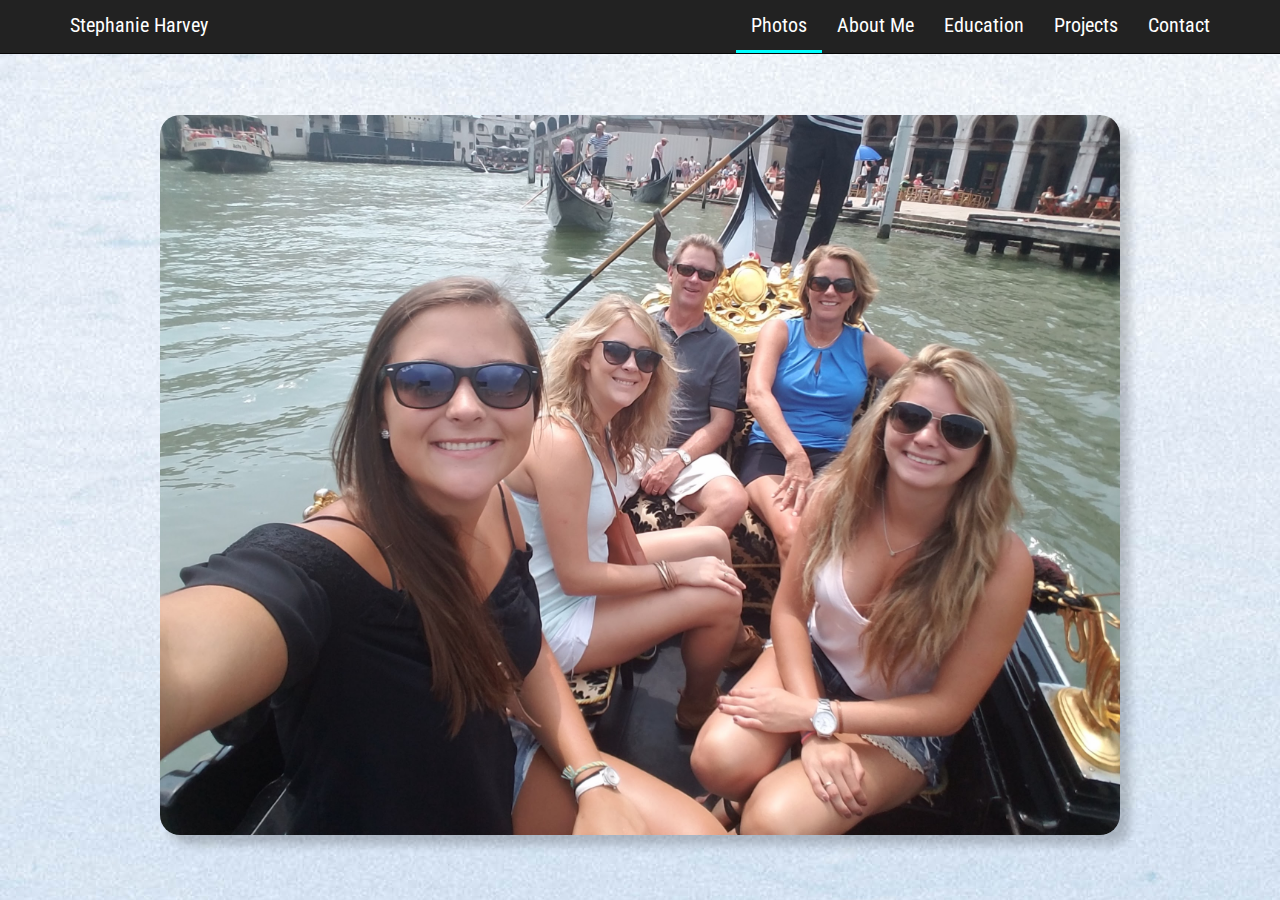
<file: index.html>
<!DOCTYPE html>
<html>
<head>
	<title>		Stephanie Harvey	</title>
	<link rel="icon" href="Photos/S.png" id="S">

	<link href="https://fonts.googleapis.com/css?family=Roboto+Condensed" rel="stylesheet">

	<link rel="stylesheet" href="https://maxcdn.bootstrapcdn.com/bootstrap/3.3.7/css/bootstrap.min.css" integrity="sha384-BVYiiSIFeK1dGmJRAkycuHAHRg32OmUcww7on3RYdg4Va+PmSTsz/K68vbdEjh4u" crossorigin="anonymous">

	<link rel="stylesheet" type="text/css" href="MainPage.css"> 

	<link rel="stylesheet" href="https://use.fontawesome.com/releases/v5.1.0/css/all.css" integrity="sha384-lKuwvrZot6UHsBSfcMvOkWwlCMgc0TaWr+30HWe3a4ltaBwTZhyTEggF5tJv8tbt" crossorigin="anonymous">

	<script src="https://ajax.googleapis.com/ajax/libs/jquery/3.3.1/jquery.min.js"></script>
	<script src="tech/processingjs.min.js"></script>


</head>
<body>

		
	<nav class="navbar navbar-inverse navbar-fixed-top">
		<div class="container">
			<div class="navbar-header">
				 <button type="button" class="navbar-toggle collapsed" data-toggle="collapse" data-target="#bs-nav-demo" aria-expanded="false">
	        <span class="sr-only">Toggle navigation</span>
	        <span class="icon-bar"></span>
	        <span class="icon-bar"></span>
	        <span class="icon-bar"></span>
	      </button>
				<a href="#" class="navbar-brand"><i class="fas fa-user-circle">  </i>  Stephanie Harvey </a>
			</div>
			<div class="collapse navbar-collapse" id="bs-nav-demo">
				<ul class="nav navbar-nav navbar-right">
					<li onclick="setSlide(0)" class="highlight">
						<a href="#">Photos</a>
					</li>
					<li onclick="setSlide(1)">
						<a href="#">About Me</a>
					</li>
					<li onclick="setSlide(2)">
						<a href="#">Education</a>
					</li>
					<li onclick="setSlide(3)">
						<a href="#">Projects</a>
					</li>
					<li onclick="setSlide(4)">
						<a href="#">Contact</a>
					</li>
				</ul>
			</div>
		</div>
	</nav>



	<!-- Next and previous buttons -->
	<i class="fas fa-arrow-alt-circle-left left"  onclick="plusSlides(-1)"></i>
	<i class="fas fa-arrow-alt-circle-right right"  onclick="plusSlides(1)"></i>	


	<div class="content">
	  	<!-- Full-width images with number text -->
		<div class="mySlides">
		    <div id="photos"  style="width:100%">
				<img class="rotating" width="700px"src="Photos/Photo1.jpg">
			</div>
		</div>

		<div class="mySlides">
		    <div id="About">
				<h1><b>About Me</b></h1>
				<p>
					<img id="ME" src="Photos/ME.JPG">
					I was born in Galesburg, IL on Thanksgiving of 1996 but by Christmas, my family and I had returned to our home in Montego Bay, Jamaica. We all lived in Jamaica until August of 2004, when my mom got a new job and we moved to Lexington, KY. Lexington was home for 11 years but in August of 2015 I moved to Blacksburg, VA to attend Virginia Polytechnic Institute and State University.
		   			
				</p>
				<p>
					At Virginia Tech it is common for students to say proudly, "This is Home" and it honestly has become just that. I got involved in many different clubs, groups, and activities that created a family like culture around me. I have been a sister in my social sorority, Gamma Delta Sigma, for 3 years and have even held the position of External Philanthropy chair. I play on an Intramural Softball team and am proud member of the Society of Women in Engineering. If these activities don’t keep me too busy, I enjoy hiking the Appalachian Trail with friends and cheering on the Hokies in all sporting events.
				</p>
				<p>
					A hobby I hope to continue in my future is traveling. It could be around the US (probably going to MLB games), or around the world but I believe that traveling is one of the most important and underrated experiences in a person’s life. I enjoy seeing other cultures around the world and how they live, eat and explore differently than I do. So far, I have been to 15 countries across 4 continents and want to see even more. If given the opportunity, everyone should travel in their life.
					</p>
			</div>
		</div>

		<div class="mySlides">
		    <div id="EDU">
				<h1><b>Education</b></h1>
	   			<img id="PLD" src="Photos/PLD.png">
				<h3>High School: <a href="https://www.fcps.net/Page/89">Paul Laurence Dunbar High School</a></h3>
				<p>
					My High School had about 2,200 students and had several different tracks of education for the goals of each individual student. I chose to follow the track that included 5 AP courses and 1 Dual Enrollment course. By graduation in May of 2015, I had earned a 4.0 GPA and accrued 17 college credits which would later allow me to graduate college in only 3 and a half years.
				</p>
			   		
				<img id="VT" src="Photos/VirginiaTech.png">
				<h3>College: <a href="https://vt.edu/">Virginia Polytechnic Institute and State University</a></h3>
				<p>
					I am about to start my 4th year at Virginia Tech and am excited to graduate in December. I will graduate with my Bachelors of Science in Computer Engineering. I currently have a GPA of 3.6 and have been on the Dean's List 5 of my 6 completed semesters.
				</p>
			   	<img id="Udemy" src="Photos/Udemy.webp">
				<h3>Self-Education</h3>
			   	<p>
					Over the last year, I have been teaching myself different programming skills and languages though online courses offered by <a href="https://www.udemy.com">Udemy</a>. These courses include a Web Development and a React Native App Developement class. In this process, I have been able to teach myself how to create this website and soon make the apps I want that aren't available  to me.
				</p>
			</div>
		</div>

		<div class="mySlides">
		    <div id="Projects">
		    	<table>
		    		<tr>
		    			<td>
		    				<canvas  id="project3Canvas" class="leftCanvas"></canvas>
		    			</td>
		    			<td>
		    				<canvas  id="project4Canvas" class="rightCanvas"></canvas>
		    			</td>
		    		</tr>
		    		<tr>
		    			<td>
		    				<canvas  id="project5Canvas" class="leftCanvas"></canvas>
		    			</td>
		    			<td>
		    				<canvas  id="finalProject" class="rightCanvas"></canvas>
		    			</td>
		    		</tr>
		    	</table>
		    </div>
		</div>

		<div class="mySlides">
		    <div id="Contact">
		    	<table>
		    		<tr>
		    			<td id="contactHeader">
		    				Contact Me:
		    			</td>
		    			<td id="contactInfo">
		    				<p>Email:           stephh2@vt.edu</p>
		    			</td>
		    		</tr>
		    	</table>

    			<div id="resumeCol">
    				<button id="resumeBut">
						<a href="documents/Harvey_Stephanie_Resume.pdf" download="Harvey_Stephanie_Resume.pdf">Resume</a>
					</button>
    			</div>
		    </div>
		</div>

	</div>
<script type="text/javascript" src="MainPage.js"></script> 
<!-- <script type="text/javascript" src="projects/Project2.js"></script>  -->
<!-- <script type="text/javascript" src="projects/Project3.js"></script> 
<script type="text/javascript" src="projects/Project4.js"></script> 
<script type="text/javascript" src="projects/Project5.js"></script> 
<script type="text/javascript" src="projects/FinalProject.js"></script>  -->
<!-- <script type="text/javascript" src="projects/BrickBreaker.js"></script>  -->

</body>
</html>
</file>
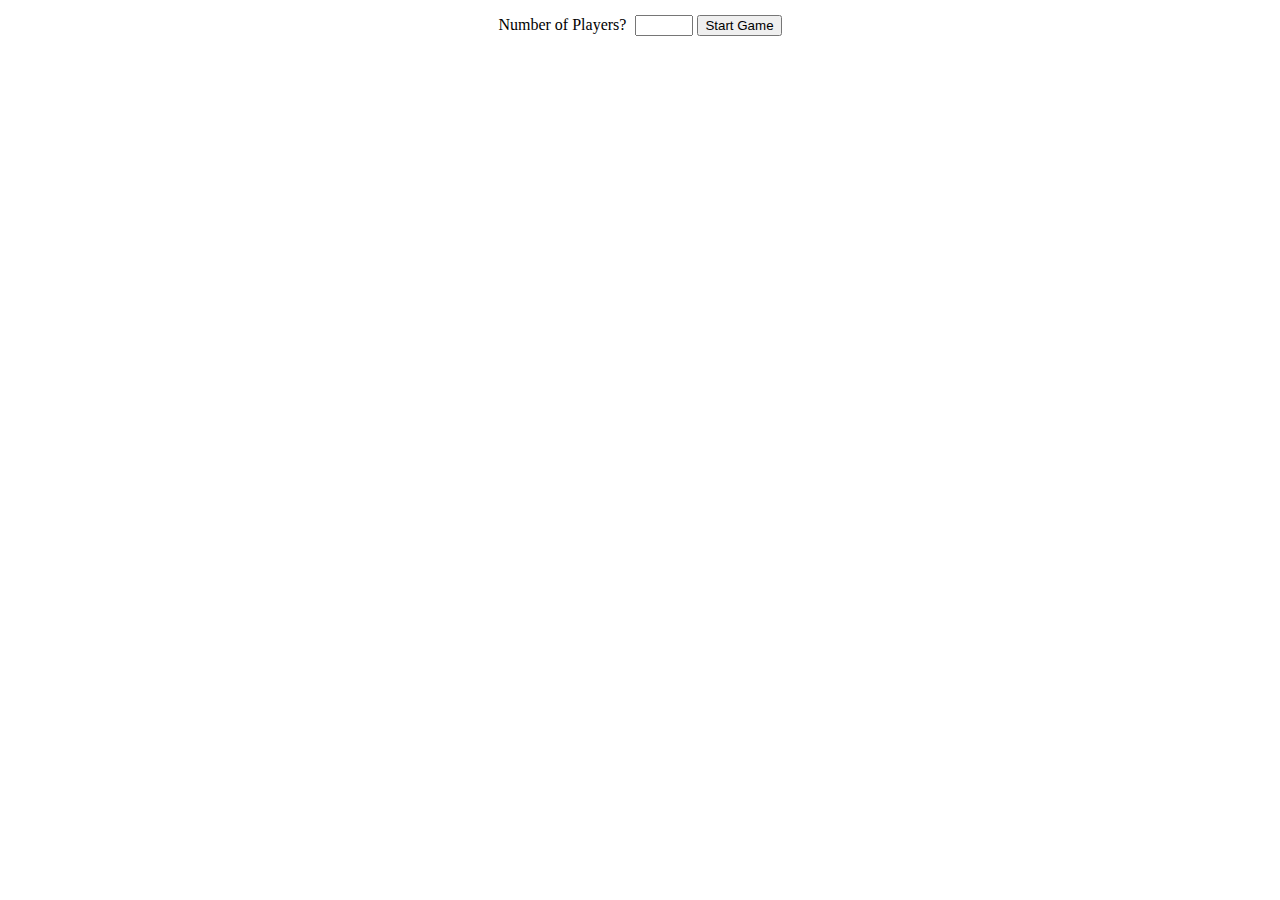
<file: bridge.html>
<!DOCTYPE html>
<html>
<head>
	<title>
		Scotch Bridge Score Keeper
	</title>

	<link rel="stylesheet" type="text/css" href="bridge.css"> 
</head>
<body>
	<div class="num-players-content">
		<label for="num-players">Number of Players? </label>
		<input type="number" name="num-players" id="num-players">
		<button id="start-game" type="submit">Start Game</button>
	</div>

	<table id="score-table">
		
	</table>

	<script type="text/javascript" src="bridge.js"></script> 
</body>
</html>
</file>
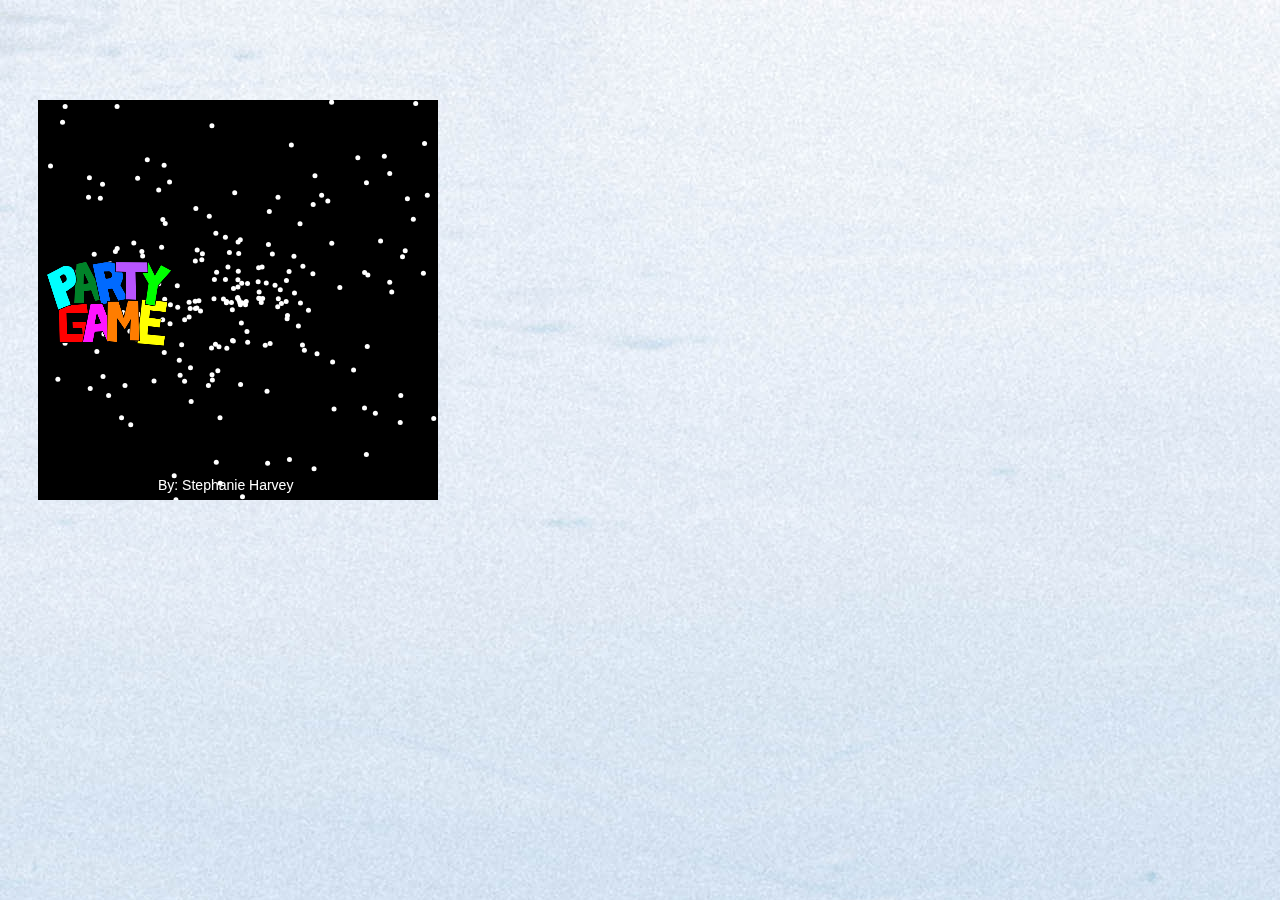
<file: game.html>
<!DOCTYPE html>
<html>
<head>
	<title> Final Project </title>
	<link rel="icon" href="projects/player.PNG" id="S">
	<link rel="stylesheet" type="text/css" href="MainPage.css"> 
	<script src="tech/processingjs.min.js"></script>


</head>
<body>
	<div>
		<canvas  id="finalProject"></canvas>
	</div>
	
		
<script type="text/javascript" src="MainPage.js"></script> 
<script type="text/javascript" src="projects/FinalProject.js"></script> 

</body>
</html>
</file>
<file: MainPage.css>
body {
	font-family: 'Roboto Condensed', sans-serif;
	margin-top: 70px;
	background: url("Photos/background.jpg");/*linear-gradient(white, cyan, darkgrey, darkgrey, black);*/
}

.navbar-inverse .navbar-nav>li>a , .navbar-inverse .navbar-brand{
    color: white;
    font-size: 20px;
}

.fa-arrow-alt-circle-left, .fa-arrow-alt-circle-right {
	position: fixed;
	top: 50%;
	font-size: 60px;
	padding: 20px;
	opacity: .6;
	z-index: 9;
}

.fa-arrow-alt-circle-right {
	right: 0;
}

.fa-arrow-alt-circle-left:hover, .fa-arrow-alt-circle-right:hover {
	opacity: 1;
}

/*----------------------FOR ALL SECTIONS CSS-------------------------*/
h3 {
	font-size: 25px;
	font-weight: 700;
}

p {
	font-size: 23px;
	text-indent: 30px;
}

img {
	max-width: 80vw;
}

a {
	color: black;
}

.highlight{
	border-bottom: 3px cyan solid;
}

/*-------------------FOR THE SLIDES OF INFORMATION-------------------*/
#About, #EDU	{
	padding: 3% 120px;
	height: 100%;
}

.mySlides {
  display: none;
}

/*----------------------PHOTO SECTION CSS-------------------------*/

img.rotating {
	position: absolute;
  	top: calc(50% + 25px);
  	left: 50%;
  	transform: translate(-50% , -50%);


  	max-width: 80%;
  	width: auto;
  	
  	max-height: 80%;
  	
	margin: auto;
	border-radius: 20px;
	box-shadow: 10px 10px 10px rgb(0, 0, 0, .2);
}


/*----------------------ABOUT ME SECTION CSS-------------------------*/
#ME {
	width: 220px;
	margin: 0px 0px 20px 40px;
	float: right;
}


/*----------------------EDUCATION SECTION CSS-------------------------*/
#PLD {
	height: 160px;
	margin: auto 20px auto 20px;
	float: right;
}

#VT {
	height: 100px;
	margin: 30px 30px 20px 10px;
	float: left;
}

#Udemy {
	height: 180px;
	margin: auto 20px;
	float: right;
}


/*----------------------COMING SOON SECTION CSS-------------------------*/

.resumeLink {
	text-align: center;
	font-size: 30px;
	margin: 100px;
}

canvas {
	max-height: 500px;
	max-width: 500px;
	padding: 30px;

}

table{
	margin: auto;
}

#resumeCol{
	text-align: center;
	width: 100%;
	font-size: 40px;
}

#resumeBut{
	max-width: 300px;
	width: 50%;
	background: darkgrey;
	border: black 2px solid;
	border-radius: 10px
}

#contactHeader{
	text-align: right;
	width: 20%;
	font-size: 40px;
}

#contactInfo{
	padding: 80px;
	text-align: left;
	width: 60%;
	font-size: 40px;
}
</file>
<file: bridge.css>
.hidden {
	display: none;
}

.disabled {
	background-color: #aaa;
}

body {
	margin: 15px auto;
    display: table;
}

table {
	border-collapse: collapse;
}

td, th {
	border: 1px solid black;
	padding: 5px;
}

td p {
	display: inline-block;
	margin: 0;
}

td p.full{
	display: block;
	text-align: left;
}

td input {
	max-width: 40px;
}

.round {
	text-align: center;
}

.num-players-content {
	margin-bottom: 20px;
}

#num-players {
	margin-left: 5px;
	max-width: 50px;
}
</file>
